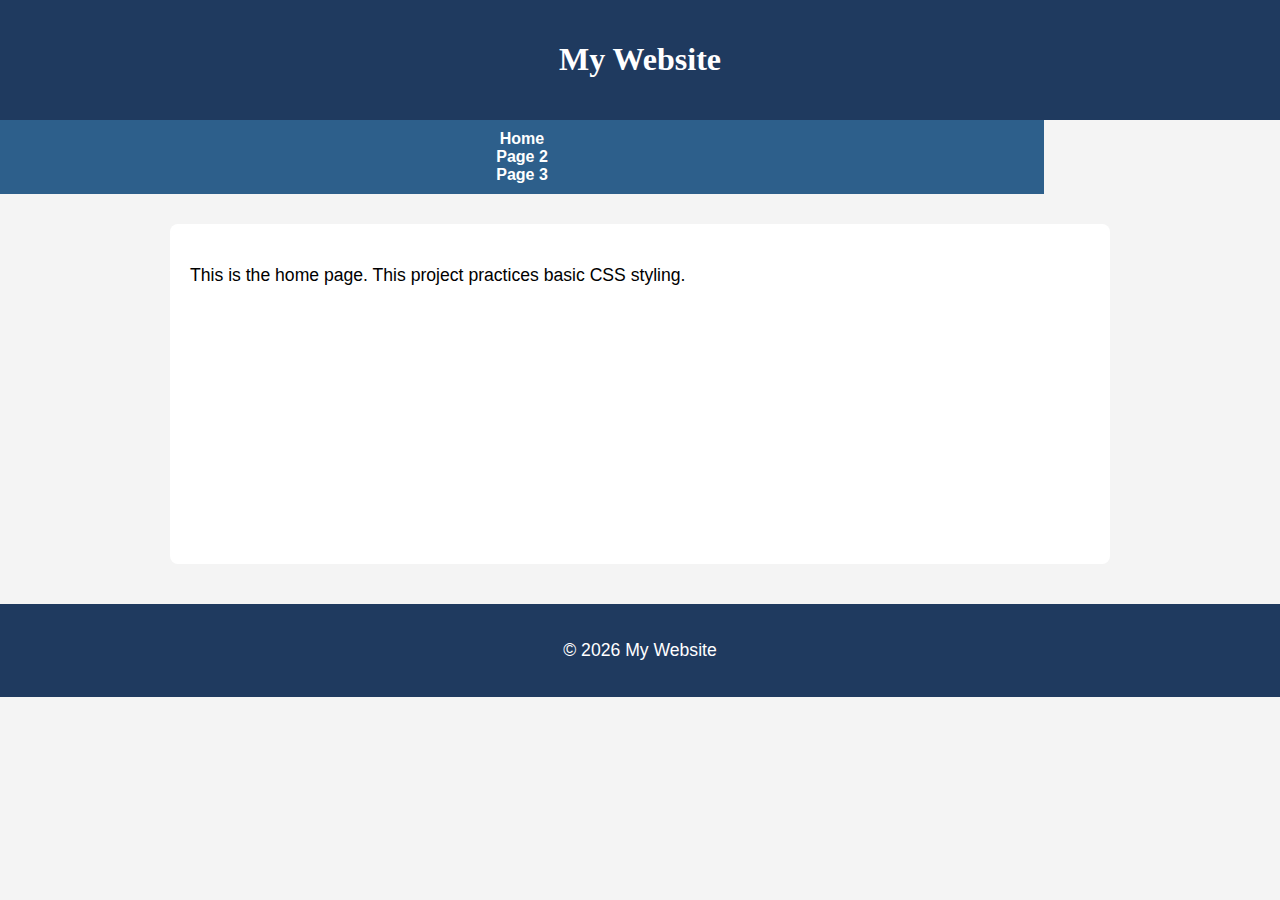
<file: index.html>
<!DOCTYPE html>
<html lang="en">
<head>
  <meta charset="UTF-8">
  <title>Home</title>
  <link rel="stylesheet" href="./style.css">
</head>

<body>
  <header>
    <h1>My Website</h1>
  </header>

  <nav>
    <ul>
      <li><a href="index.html">Home</a></li>
      <li><a href="page2.html">Page 2</a></li>
      <li><a href="page3.html">Page 3</a></li>
    </ul>
  </nav>

  <main>
    <p>This is the home page. This project practices basic CSS styling.</p>
  </main>

  <footer>
    <p>© 2026 My Website</p>
  </footer>
</body>
</html>
</file>
<file: style.css>
/* Body */
body {
  font-family: Arial, Helvetica, sans-serif;
  font-size: 16px;
  margin: 0;
  background-color: #f4f4f4;
}

/* Skip link (Accessibility) */
.skip-link {
  position: absolute;
  top: -40px;
  left: 10px;
  background-color: #ffffff;
  color: #000000;
  padding: 8px;
  text-decoration: none;
  z-index: 100;
}

.skip-link:focus {
  top: 10px;
}

/* Header */
header {
  background-color: #1f3a5f;
  padding: 20px;
}

/* Nav */
nav {
  background-color: #2d5f8b;
  padding: 10px;
  display: inline-block;
  width: 80%;
}

/* Descendant selector: images inside nav */
nav img {
  width: 10%;
}

/* Main */
main {
  background-color: #ffffff;
  font-size: 18px;
  padding: 20px;
  min-height: 300px;
  max-width: 900px;
  margin: 30px auto;
  border-radius: 8px;
}

/* Footer */
footer {
  background-color: #1f3a5f;
  color: white;
  text-align: center;
  padding: 15px;
  margin-top: 40px;
}

/* Li – commented as required */
/*
li {
  display: inline-block;
  width: 120px;
}
*/

/* H1 */
h1 {
  text-align: center;
  font-family: Georgia, serif;
  color: white;
}

/* P */
p {
  line-height: 1.6;
  font-size: 1.1rem;
}

/* Navigation list */
ul {
  list-style: none;
  padding: 0;
  margin: 0;
  text-align: center;
}

a {
  color: white;
  text-decoration: none;
  font-weight: bold;
  padding: 8px;
}

nav a:hover {
  background-color: #1f3a5f;
  border-radius: 4px;
}

/* Grid layout */
.grid {
  display: grid;
  grid-template-columns: 40% 40%;
  justify-content: space-between;
  row-gap: 20px;
  margin-top: 20px;
}

/* Descendant selector: images in grid */
.grid img {
  width: 100%;
}

/* Flex layout */
.flex {
  display: flex;
  flex-wrap: wrap;
  justify-content: space-around;
  margin-top: 20px;
}
</file>
